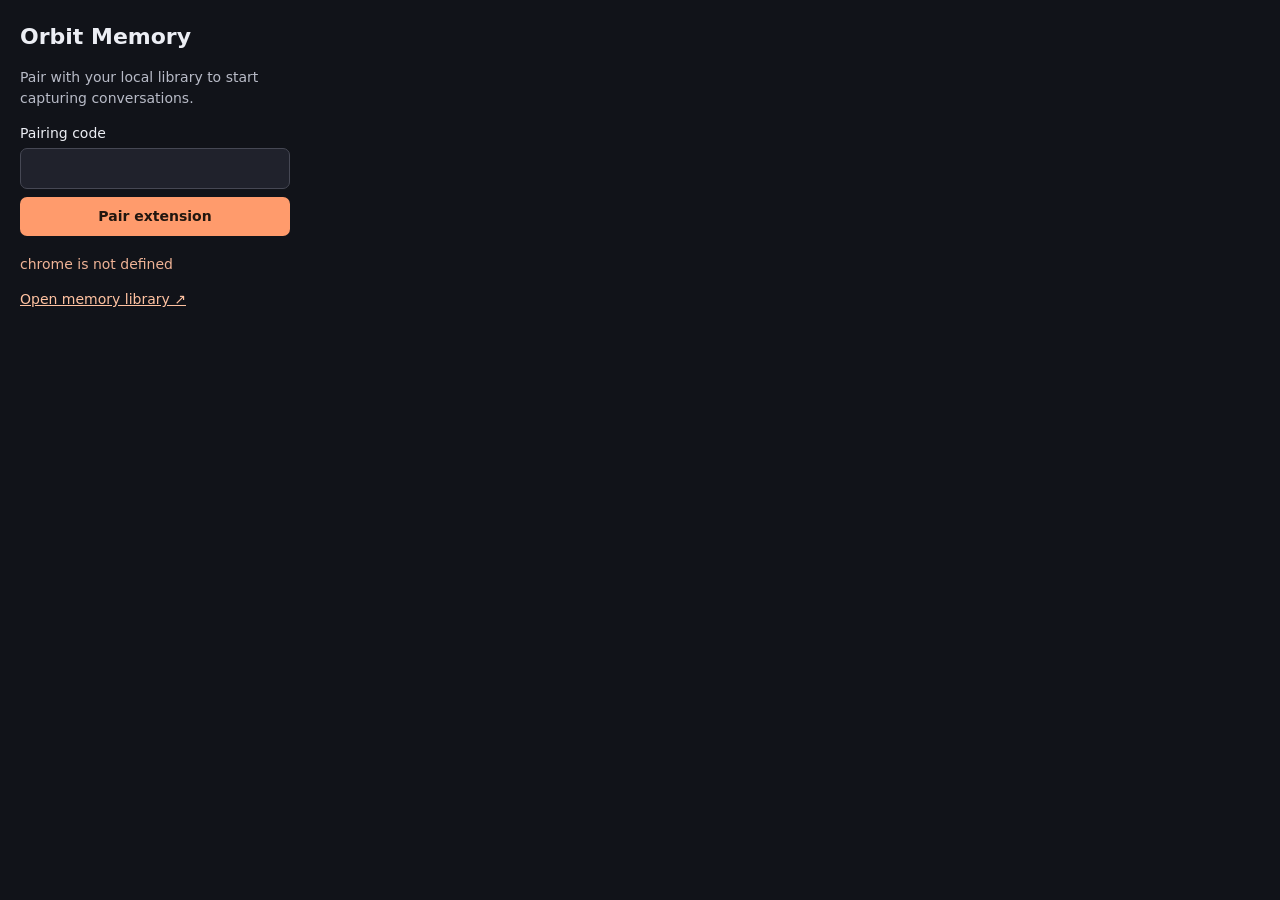
<file: extension/popup.html>
<!doctype html><html lang="en"><meta charset="utf-8"><title>Orbit capture</title><style>
*{box-sizing:border-box}body{width:310px;margin:0;padding:20px;background:#111319;color:#eceef4;font:14px/1.5 system-ui}h1{font-size:22px;margin:0}p{color:#b8bbc7}input,button{font:inherit;width:100%;padding:9px;border-radius:7px;margin:4px 0}input{background:#20222c;border:1px solid #464854;color:white}button{border:0;background:#ff9b6c;color:#21160f;cursor:pointer;font-weight:650}button:disabled{opacity:.5}button.secondary{background:#272a35;color:#fff}label{display:block}#status{min-height:20px;color:#efb396}a{color:#ffc2a1}</style>
<h1>Orbit Memory</h1><p id="intro">Pair with your local library to start capturing conversations.</p>
<div id="pair"><label>Pairing code<input id="key" type="password" autocomplete="off"></label><button id="saveKey">Pair extension</button></div>
<div id="actions" hidden><button id="recallSite" hidden></button><button id="recall">Load Orbit memory</button><details id="custom" hidden><summary>Configure another AI site</summary><p>Use this for sites with a unique path for each chat. Enter the page’s CSS selectors for complete message bubbles.</p><label>AI name<input id="siteName"></label><label>User message selector<input id="userSelector" value='[data-message-author-role="user"]'></label><label>Assistant message selector<input id="assistantSelector" value='[data-message-author-role="assistant"]'></label></details><button id="connect"></button><button class="secondary" id="selection">Save selected text</button><button class="secondary" id="unpair">Disconnect account</button></div><p id="status" role="status"></p><a href="http://127.0.0.1:47831" target="_blank">Open memory library ↗</a><script src="popup.js"></script></html>
</file>
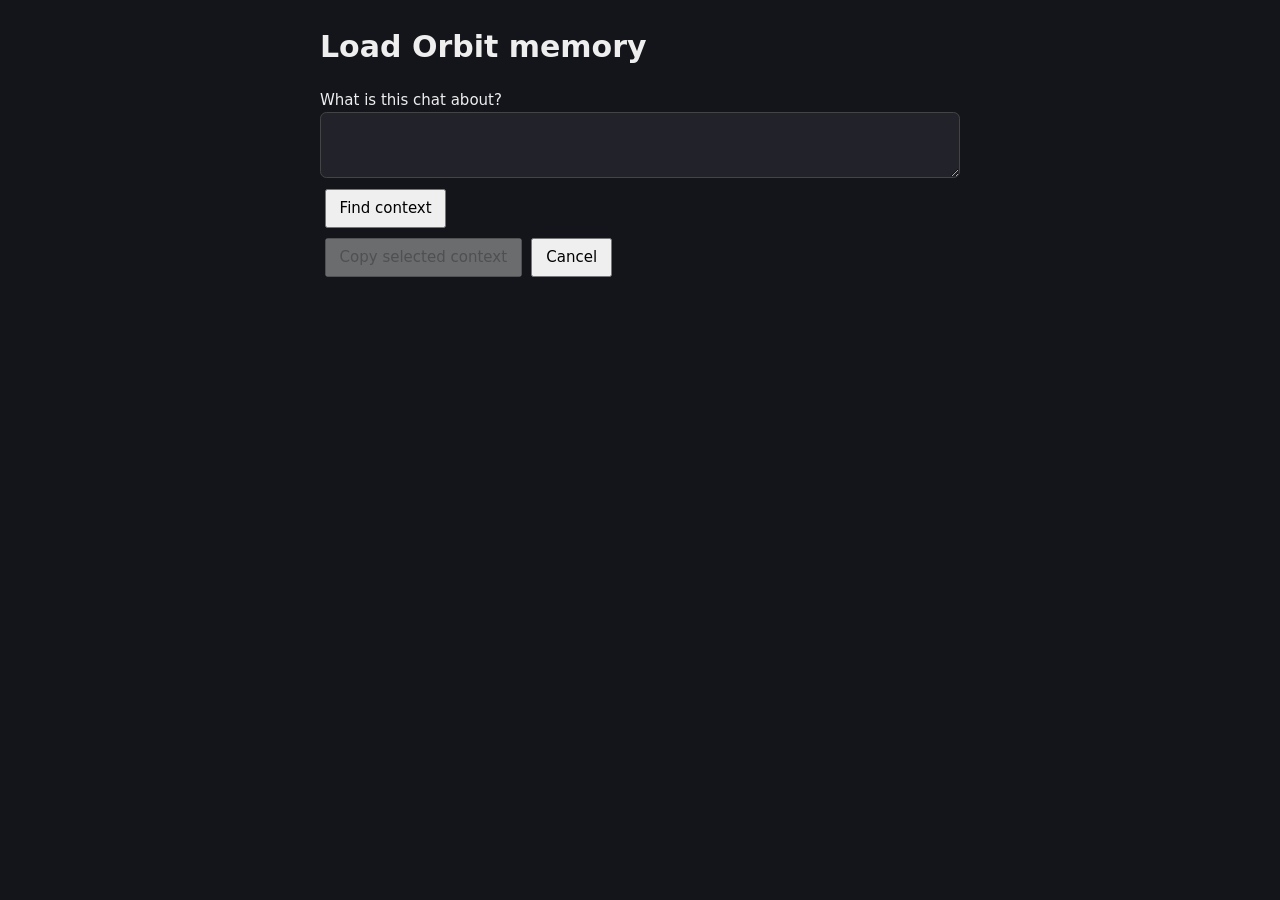
<file: extension/recall.html>
<!doctype html><html lang="en"><meta charset="utf-8"><title>Load Orbit memory</title>
<style>body{max-width:40rem;margin:1.5rem auto;padding:0 1rem;background:#14151a;color:#eee;font:15px/1.5 system-ui}input,button,textarea{font:inherit}textarea,pre{box-sizing:border-box;width:100%;padding:.6rem;color:inherit;background:#22232a;border:1px solid #444;border-radius:.4rem}pre{white-space:pre-wrap;overflow-wrap:anywhere}label{display:block}button{padding:.4rem .8rem;margin:.3rem}</style>
<h1>Load Orbit memory</h1><label>What is this chat about?<textarea id="topic" maxlength="4000"></textarea></label>
<button id="search">Find context</button><section id="items"></section><pre id="preview" hidden></pre>
<button id="insert" hidden disabled>Insert selected context</button><button id="copy" disabled>Copy selected context</button><button id="cancel">Cancel</button><p role="status" id="status"></p>
<script src="recall.js"></script></html>
</file>
